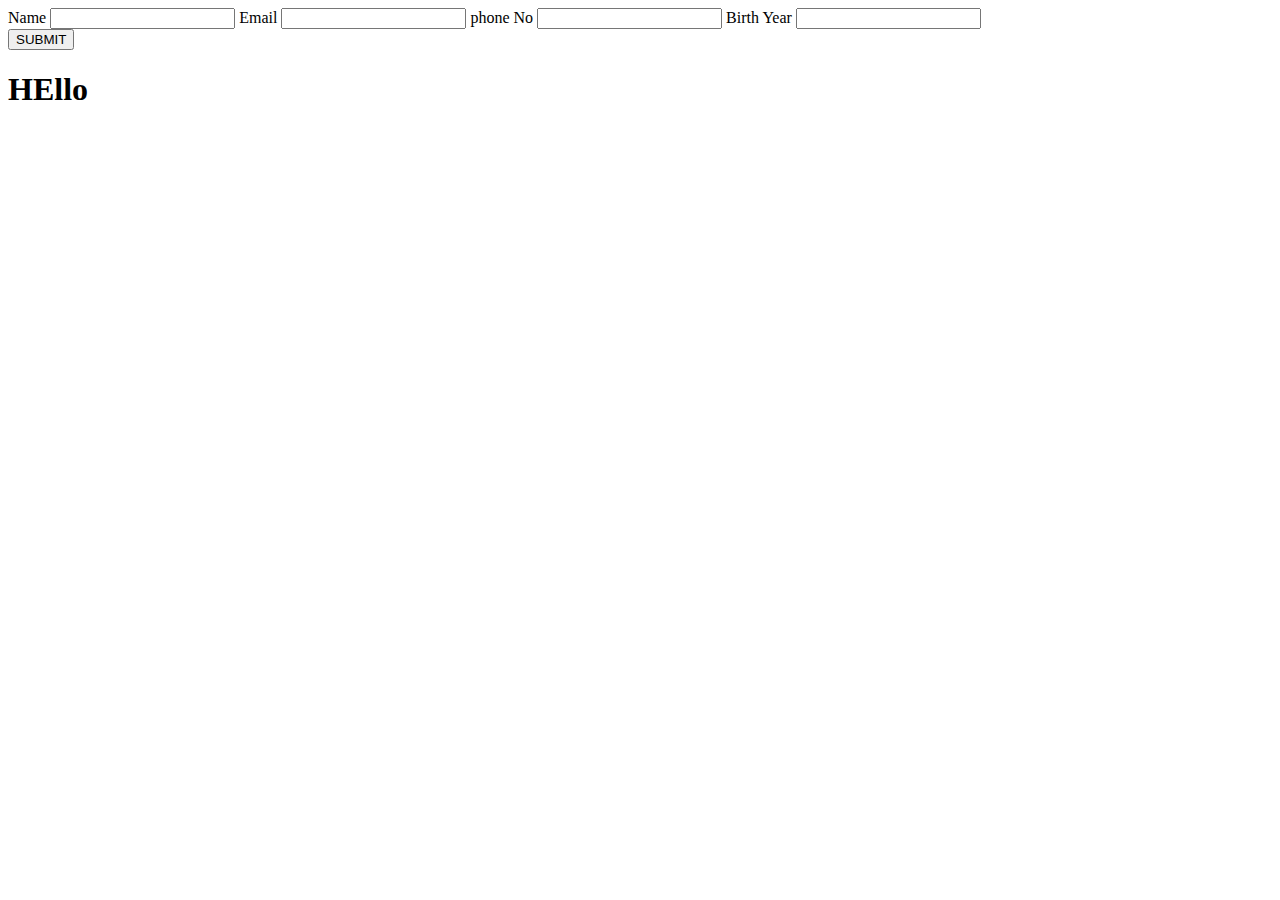
<file: dom.html>
<!DOCTYPE html>
<html lang="en">
<head>
    <meta charset="UTF-8">
    <meta http-equiv="X-UA-Compatible" content="IE=edge">
    <meta name="viewport" content="width=device-width, initial-scale=1.0">
    <title>DOM MANIPULATION</title>
    <link rel="stylesheet" href="./dom.css">
</head>
<body>

    <!-- <input type="text" id="name" name="name" value="">
    <button onclick="handleSubmit()">ADD</button>
    <div id="todoData">
    </div> -->
<!-- <input type="text" id="grishu" name="name" value="">
<button onclick="dummy()">submit</button>
<div id="fun"></div> -->

<!-- <h1 id="text">Hello world</h1> -->

<!-- <h1> hiiiii</h1> -->


<!-- <p class="ss">elevation</p> -->

<!-- <div id="head">HELLO</div> -->

<!-- <div id="text"> hello</div> -->
<!-- <h1 class="head">heading in class</h1> -->
<!-- <div id="hey"> wellcome to my home</div> -->
<!-- <div id="text">HELLO WORLD</div> -->


<!-- <div id="container">
    <div class="card1">CARD1</div>
    <div class="card1">CARD2</div>
    <div class="card1">CARD4</div>
</div>

<button onclick="handleSubmit()">Change the flex direction</button> -->

<!-- <h1 id="heading">HELLO</h1> -->

<!-- "How do we implement a function to get elements by attribute?-->
<!-- <div id='foo'>foo</div>
<div>bar</div>
<div>baz</div>" -->

<!-- <div id="hey">HEELO WORLD</div>
<button onclick="handleSubmit()">Replace a text </button> -->


<!-- <button onclick="handleSubmit()">submit</button> -->

<form action="">
    <label for="Name">Name</label>
    <input type="text" id="name" name="name" value="">
    <label for="Email">Email</label>
    <input type="text" id="email" name="email" value="">
    <label for="Phone No">phone No</label>
    <input type="text" id="phoneNo" name="phoneNo" value="">
    <label for="Birth">Birth Year</label>
    <input type="text" id="year" name="name" value="">
</form>
 <button onclick="sub()"> SUBMIT </button>

 <h1>HEllo</h1>


    <script src="./dom.js"></script>
</body>
</html>
</file>
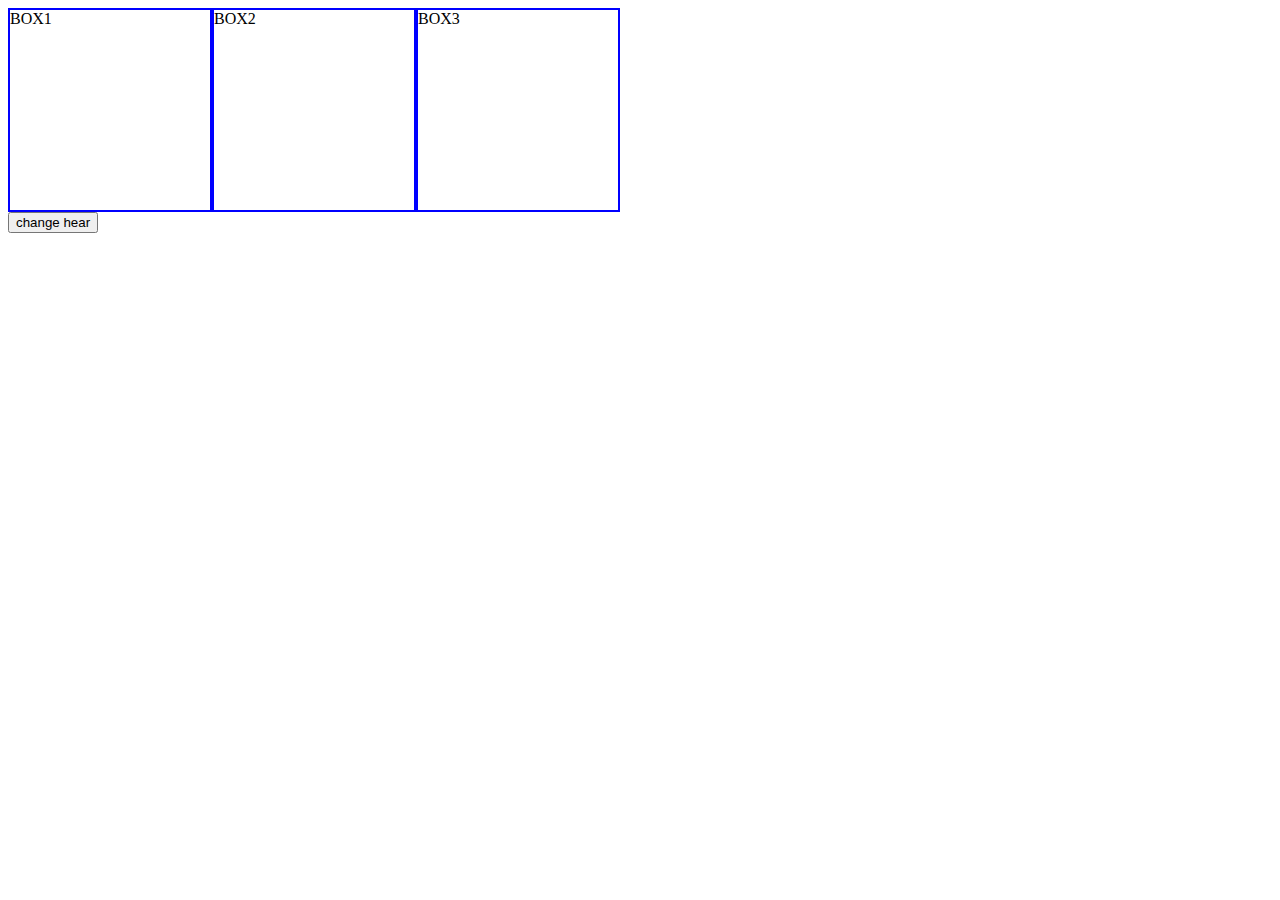
<file: que.html>
<!DOCTYPE html>
<html lang="en">
<head>
    <meta charset="UTF-8">
    <meta http-equiv="X-UA-Compatible" content="IE=edge">
    <meta name="viewport" content="width=device-width, initial-scale=1.0">
    <title>Document</title>
    <link rel="stylesheet" href="./que.css">
</head>
<body>
    <!-- <h1 class="text">Write the code to access element which is having id as "text"
    </h1>
    <div></div> -->
    <div id="container">
        <div class="box">BOX1</div>
        <div class="box">BOX2</div>
        <div class="box">BOX3</div>
    </div>

    <!-- <p>Select the dropdown</p>
    <select name="" id="">
        <option value="20-21">20-21</option>
        <option value="21-23">21-22</option>
        <option value="23-23">23-23</option>

    </select>-->

  <button onclick="dummy()">change hear</button> 
    <!-- <p><span  id="output">the select part</span></p>   -->


    <!-- <span id="hour">00</span>
    <span id="min">00</span>
    <span id="sec">22</span>
    <span id="amoo">AM</span> -->
    <script src="./que.js"></script>
</body>
</html>
</file>
<file: dom.css>
/* .hh{
    border: 2px solid black;
    padding: 10px;
    background-color: blueviolet;
    color: black;
    height: 100px;
    width: 100px;
} */


#container{
    display: flex;
    justify-content: space-between;
  
}
.card1{
    height: 200px;
    width: 200px;
   border: 2px solid red;
    background-color: aquamarine;
    color: black;
}
/* .card2{
    height: 200px;
    width: 200px;
    border: 2px solid yellow;
    background-color: aquamarine;
    color: black;
}
.card3{
    height: 200px;
    width: 200px;
    border: 2px solid yellow;
    background-color: aquamarine;
    color: black;
} */
</file>
<file: que.css>
#container{
    display: flex;
    
}






.box{
    border: 2px solid blue;
    padding: 2opx;
    height: 200px;
    width: 200px;
}
</file>
